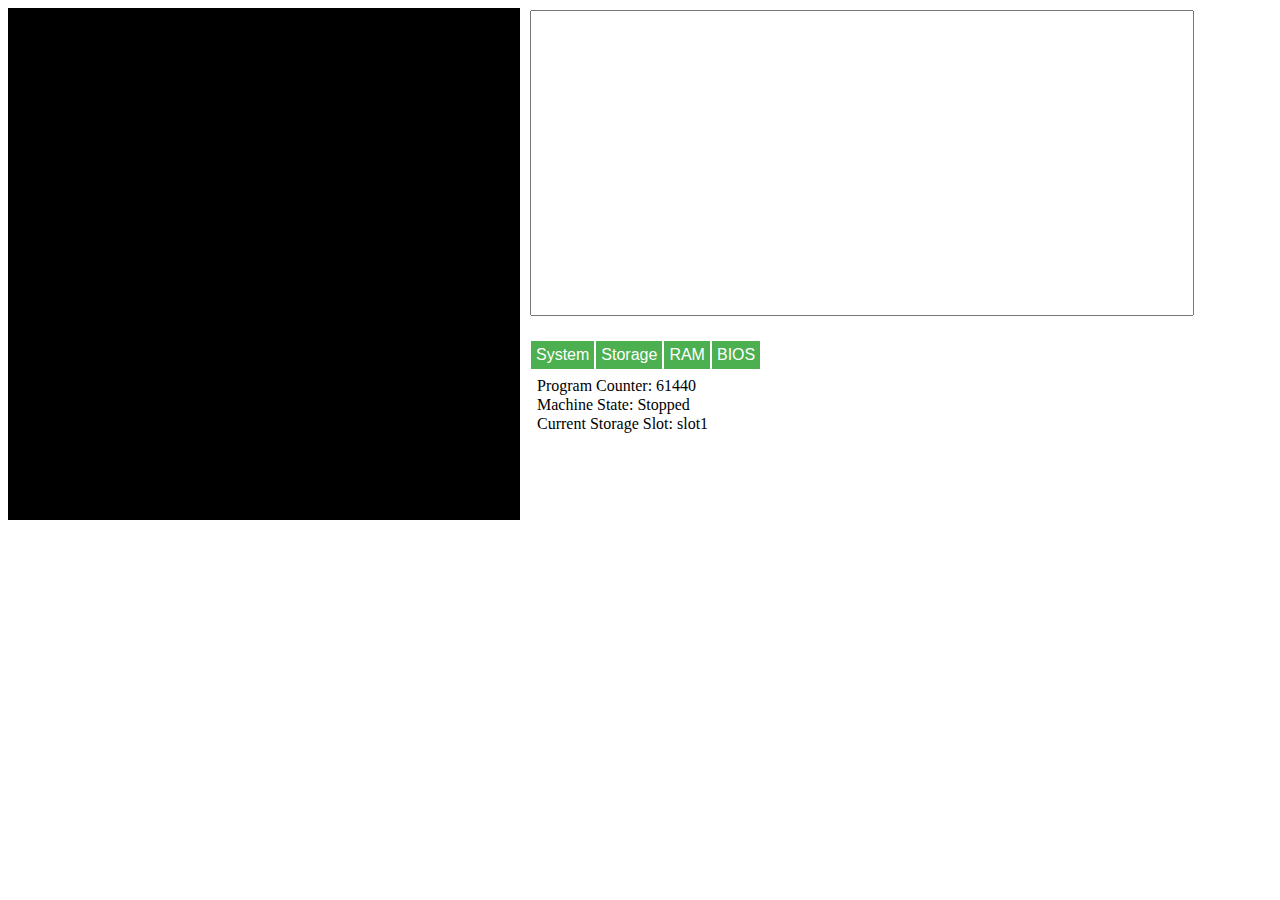
<file: index.html>
<html>
    <head>
        <title>Arch.js</title>

        <link rel="stylesheet" type="text/css" href="./style.css">
        <script src="./vm.js"></script>
        <script src="./bioslist.js"></script>
        <script src="./fontrom.js"></script>

        <script src="./arch/addressable.js"></script>
        <script src="./arch/memory.js"></script>
        <script src="./arch/registers.js"></script>
        <script src="./arch/device.js"></script>
        <script src="./arch/io.js"></script>

        <script src="./arch/devices/consoletty.js"></script>
        <script src="./arch/devices/disk.js"></script>
        <script src="./arch/devices/video.js"></script>

        <script src="./arch/arch.js"></script>
    </head>
    <body>
        <canvas id="screen"></canvas>
        <textarea readonly rows=20 cols=80 id="console"></textarea>
        <div class="vminfo">
            <div class="vmbuttons">
                <div class="dropdown">
                    <button class="dropbtn">System</button>
                    <div class="dropdown-content">
                        <p>System Options</p>
                        <a onclick="arch.stop();">Stop</a>
                        <a onclick="arch.start();">Start</a>
                        <a onclick="arch.stop(); arch.reset();">Reset</a>
                        <a onclick="arch.step();">Step</a>
                    </div>
                </div> 
                <div class="dropdown">
                    <button class="dropbtn">Storage</button>
                    <div class="dropdown-content">
                        <p>Storage Options</p>
                        <input type="text" id="storageslot" value="slot1" placeholder="Storage Slot"></input>
                        <a onclick="saveStorage()">Save Storage</a>
                        <a onclick="loadStorage()">Load Storage</a>
                        <a onclick="arch.io.getdevice(11).storage.reset()">Reset Storage</a>
                        <p>Insert Data</p>
                        <input type="number" id="storagewhere" value="" placeholder="where"></input>
                        <input type="text" id="storagewhat" value="" placeholder="what"></input>
                        <a onclick="insertStorage();">Insert</a>
                    </div>
                </div>
                <div class="dropdown">
                    <button class="dropbtn">RAM</button>
                    <div class="dropdown-content">
                        <p>RAM Settings</p>
                        <a onclick="arch.ram.reset();">Reset RAM</a>
                        <p>Insert Data</p>
                        <input type="number" id="ramwhere" value="" placeholder="where"></input>
                        <input type="text" id="ramwhat" value="" placeholder="what"></input>
                        <a onclick="insertRAM();">Insert</a>
                    </div>
                </div>
    
                <div class="dropdown">
                    <button class="dropbtn">BIOS</button>
                    <div class="dropdown-content">
                        <p>BIOS Settings</p>
                        <select id = "bioswhich" >  
                            <option> ArchOfficial BIOS 0 </option>  
                            <option> custom </option>  
                        </select>  
                        <input type="text" id="bioswhat" value="" placeholder="what"></input>
                        <a onclick="insertBIOS();">Flash BIOS</a>
                    </div>
                </div>
            </div>
            <div class="info">
                <p id="infopc">Program Counter: </p>
                <p id="infostate">Machine State: </p>
                <p id="infosto">Current Storage Slot: </p>
            </div>
        </div>
        <script>
            arch = new archjs();

            updateInfo();
            //arch.init();
        </script>
    </body>
</html>
</file>
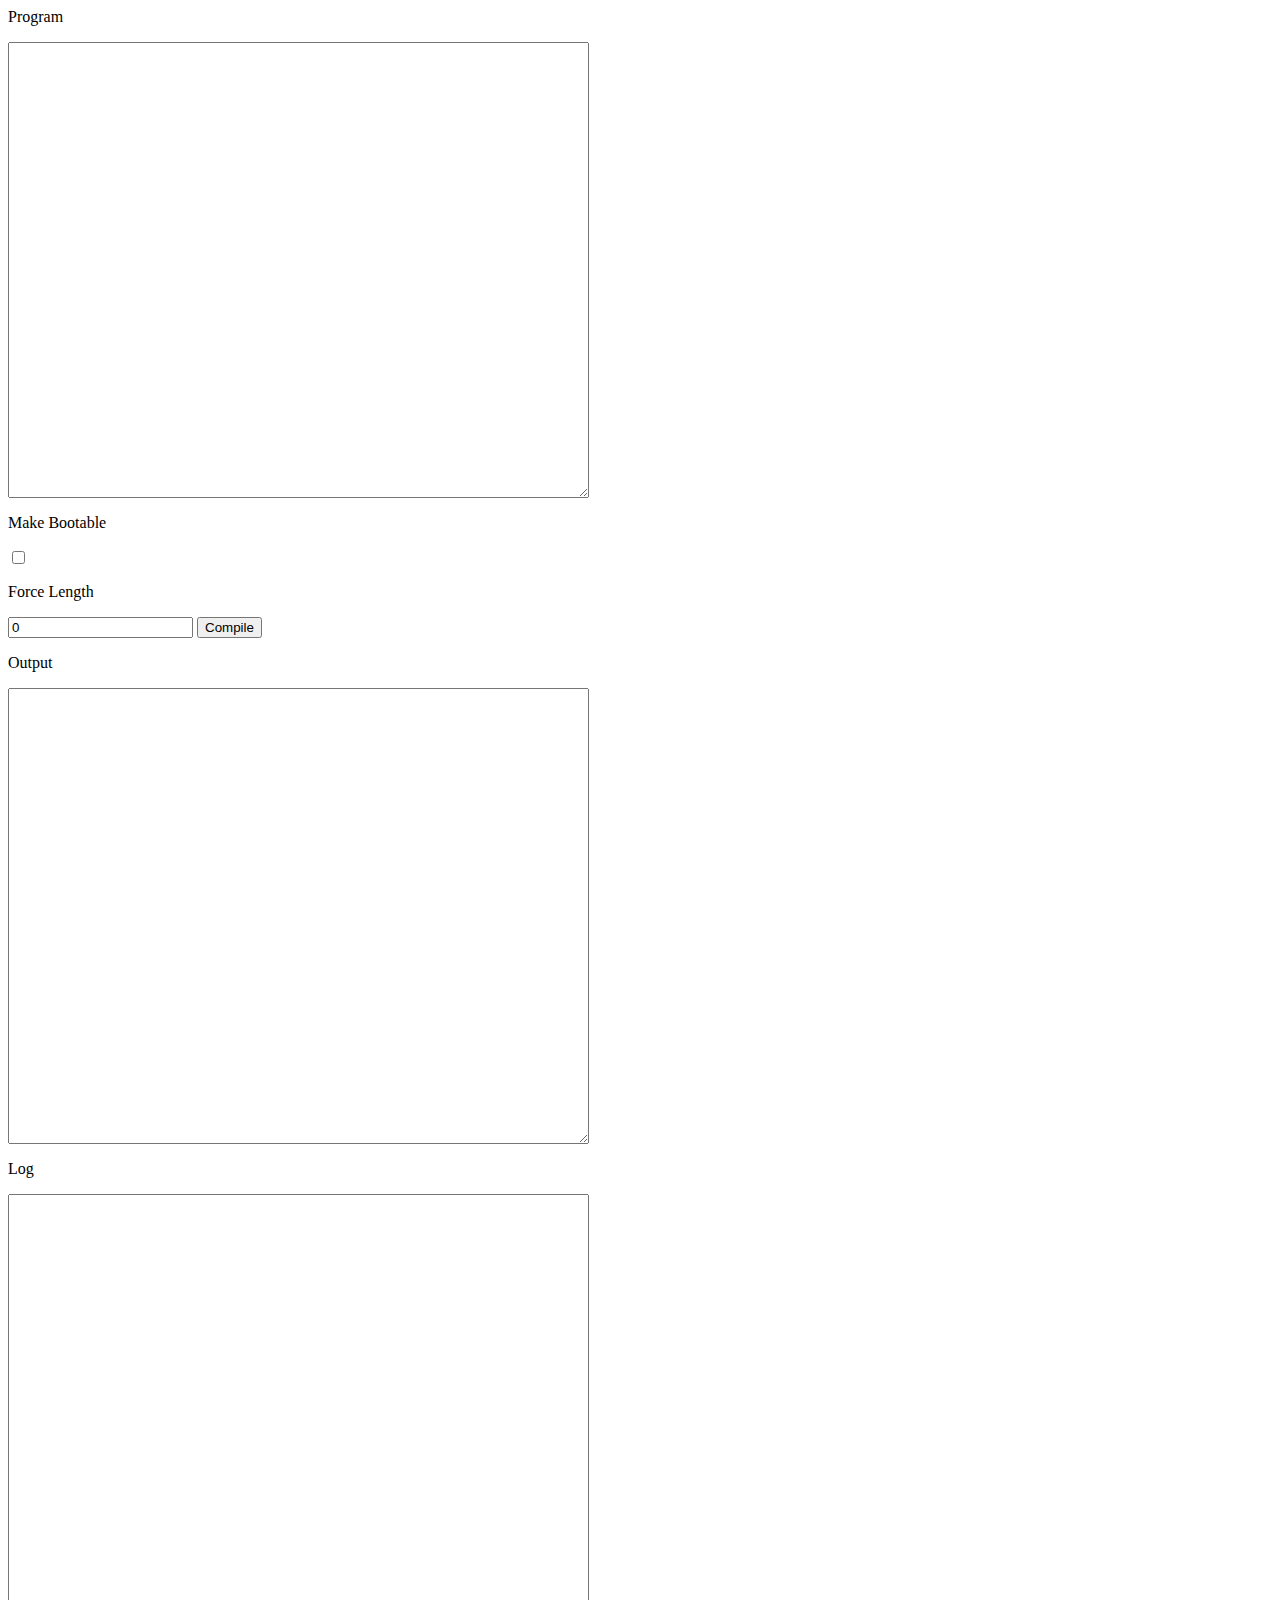
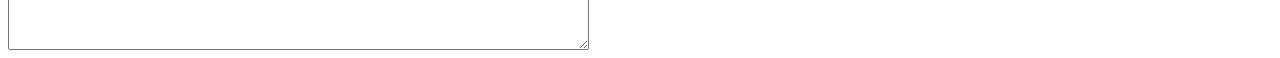
<file: tools/asm/index.html>
<html>
    <head>
        <title>Arch.JS Simple Assembler</title>
        <script src="./asm.js"></script>
        <script src="./asmtools.js"></script>
    </head>
    <body>
        <p>Program</p>
        <textarea rows=30 cols=70 id="prg"></textarea>
        <p>Make Bootable</p>
        <input id="bootable" type="checkbox"></input>
        <p>Force Length</p>
        <input id="length" type="number" value=0></input>
        <button onclick="asm.compile(prgBOX.value, lenBOX.value, bootBOX.checked);">Compile</button>
        <p>Output</p>
        <textarea rows=30 cols=70 id="compile" style="margin-right:true"></textarea>
        <p>Log</p>
        <textarea rows=30 cols=70 id="log" style="margin-right:true"></textarea>
        <script>
            prgBOX = document.getElementById("prg");
            lenBOX = document.getElementById("length");
            bootBOX = document.getElementById("bootable");
            compileBOX = document.getElementById("compile");
            logBOX = document.getElementById("log");
            asm = new asm();
            function removeLineBreak(str) {
                //return str.replaceAll(/(\r\n|\n|\r)/gm, " ").replaceAll(' ', "");
                return str.replaceAll(/(\r\n|\n|\r)/gm, "")
            }
        </script>
    </body>
</html>
</file>
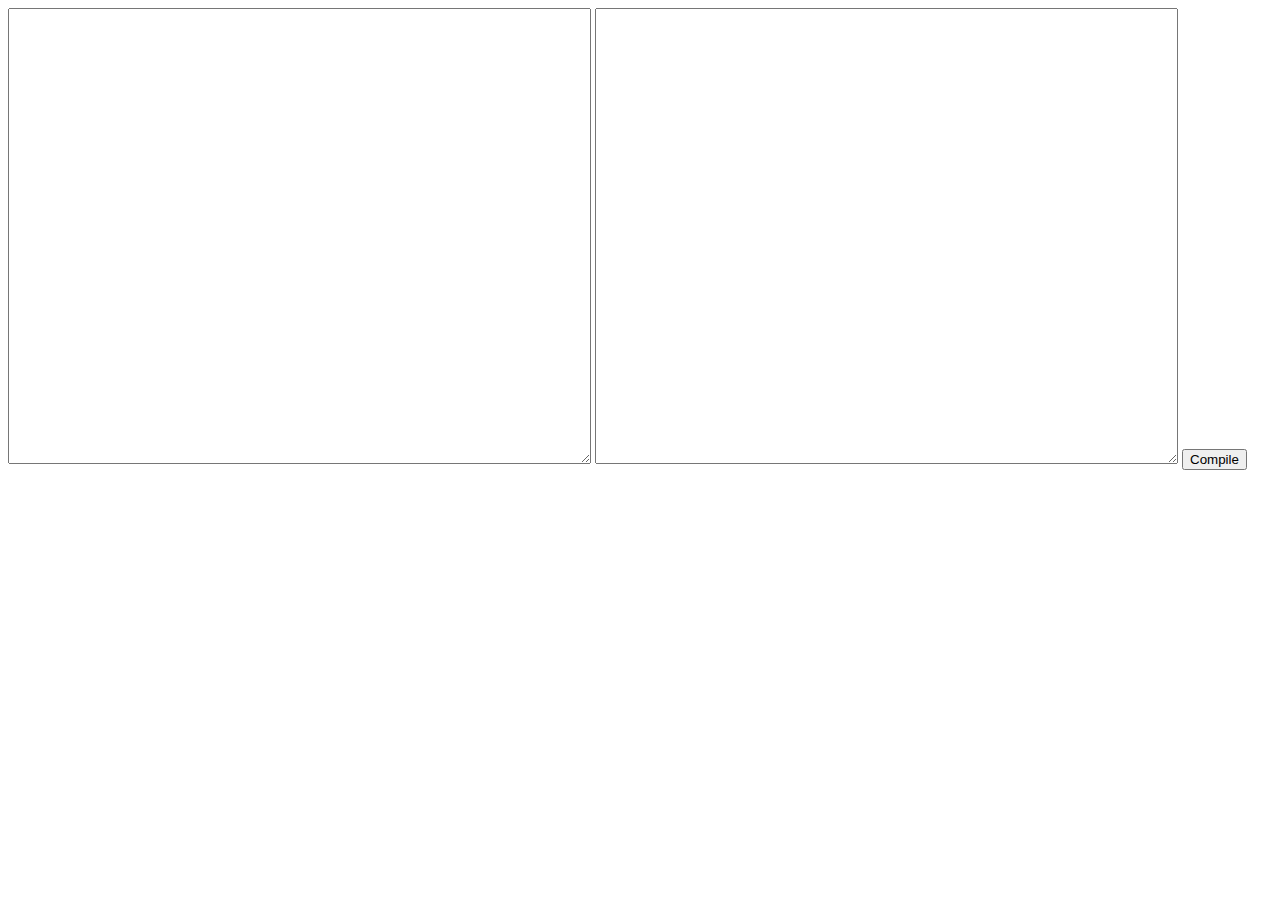
<file: tools/assembler/index.html>
<html>
    <head>
        <title>Arch.JS Simple Assembler</title>
        <script src="./asm.js"></script>
    </head>
    <body>
        <textarea rows=30 cols=70 id="prg"></textarea>
        <textarea rows=30 cols=70 id="compile" style="margin-right:true"></textarea>
        <script>
            prgBOX = document.getElementById("prg");
            compileBOX = document.getElementById("compile");
            asm = new asm();
            function removeLineBreak(str) {
                return str.replaceAll(/(\r\n|\n|\r|\s)/gm, " ").replaceAll(' ', "");
            }
        </script>
        <button onclick="compileBOX.value = asm.compile(removeLineBreak(prgBOX.value));">Compile</button>
    </body>
</html>
</file>
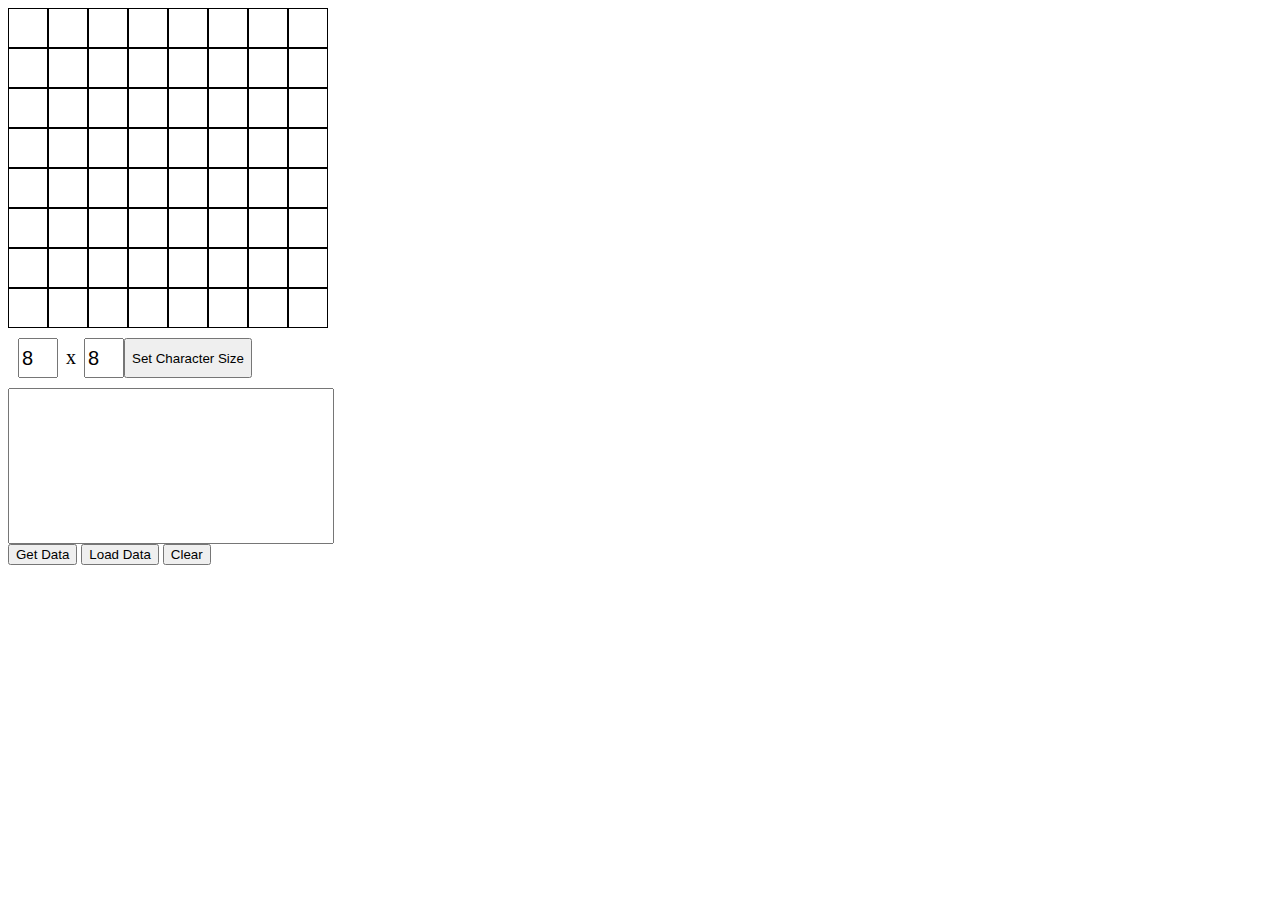
<file: tools/font editor/index.html>
<html>
    <head>
        <title>Font-Editor</title>
        <link rel="stylesheet" href="./font.css">
        <script src="./font.js"></script>
    </head>
    <body>
        <table>
            <tbody id="table"></tbody>
        </table>
        <div id="widhei">
            <input type="number" id="wid" value=8 placeholder="w"> <p>x</p> <input type="number" id="hei" value=8 placeholder="h">
            <button onclick="initFontTable(wbox.value, hbox.value);">Set Character Size</button>
        </div>
        <textarea style="position: relative;display: block;resize: none;float: bottom;" id="out" rows="10" cols="38"></textarea>
        <button onclick="document.getElementById('out').value = getData();">Get Data</button>
        <button onclick="setData(document.getElementById('out'));">Load Data</button>
        <button onclick="cleard();">Clear</button>
        <script>
            let wbox = document.getElementById("wid")
            let hbox = document.getElementById("hei")
            initFontTable(wbox.value, hbox.value);
        </script>
    </body>
</html>
</file>
<file: style.css>
#screen {
    width: 512px;
    image-rendering: pixelated; image-rendering: crisp-edges;
}

#console {
    position: absolute;
    align-self: right;
    resize: none;
    top: 0;
    margin: 10px;
}

.vmbuttons {
    position: absolute;
    top: 340;
    left: 530;
    display: flex;
}

.info {
    position: absolute;
    top: 370;
    left: 530;
    margin: 1px;
    padding: 5px;
    font-size: 16px;
}

.info p {
    margin: 1px;
}

.dropbtn {
    background-color: #4CAF50;
    color: white;
    padding: 5px;
    font-size: 16px;
    border: none;
    cursor: pointer;
  }
  
  /* The container <div> - needed to position the dropdown content */
  .dropdown {
    text-align: left;
    position: relative;
    display: block;
    margin: 1px;
  }
  
  /* Dropdown Content (Hidden by Default) */
  .dropdown-content {
    display: none;
    position: absolute;
    background-color: #999999;
    min-width: 160px;
    box-shadow: 0px 8px 16px 0px rgba(0,0,0,0.2);
    z-index: 1;
  }
  
  /* Links inside the dropdown */
  .dropdown-content a {
    color: black;
    padding: 5px 16px;
    text-decoration: none;
    display: block;
  }
  
  /* Change color of dropdown links on hover */
  .dropdown-content a:hover {background-color: #888888}
  
  /* Show the dropdown menu on hover */
  .dropdown:hover .dropdown-content {
    display: block;
  }
  
  /* Change the background color of the dropdown button when the dropdown content is shown */
  .dropdown:hover .dropbtn {
    background-color: #3e8e41;
  }
</file>
<file: tools/font editor/font.css>
#widhei {
    display: flex;
    font-size: 20px;
    margin: 10px;
}

#widhei p {
    margin: 8px;
}

#widhei input[type=number] {
    width: 40px;
    height: 40px;
    font-size: 20px;
}

input[type=checkbox] {
    -webkit-appearance: initial;
    appearance: initial;
    width: 40px;
    height: 40px;
    margin: 0;
    padding: 0;
    border: 1px solid black;
    background: rgb(255, 255, 255);
    position: relative;
}
input[type="checkbox"]:checked {
    background: rgb(0, 0, 0);
}
input[type="checkbox"]:checked:after {
    /* Heres your symbol replacement - this is a tick in Unicode. */
    content: none;
    color: #fff;
    /* The following positions my tick in the center, 
     * but you could just overlay the entire box
     * with a full after element with a background if you want to */
    position: absolute;
    left: 50%;
    top: 50%;
    -webkit-transform: translate(-50%,-50%);
    -moz-transform: translate(-50%,-50%);
    -ms-transform: translate(-50%,-50%);
    transform: translate(-50%,-50%);
    /*
     * If you want to fully change the check appearance, use the following:
     * content: " ";
     * width: 100%;
     * height: 100%;
     * background: blue;
     * top: 0;
     * left: 0;
     */
}

table
{
    border-spacing: 0;
}

td, tr, th
{
    padding: 0;
    margin: 0;
}
</file>
